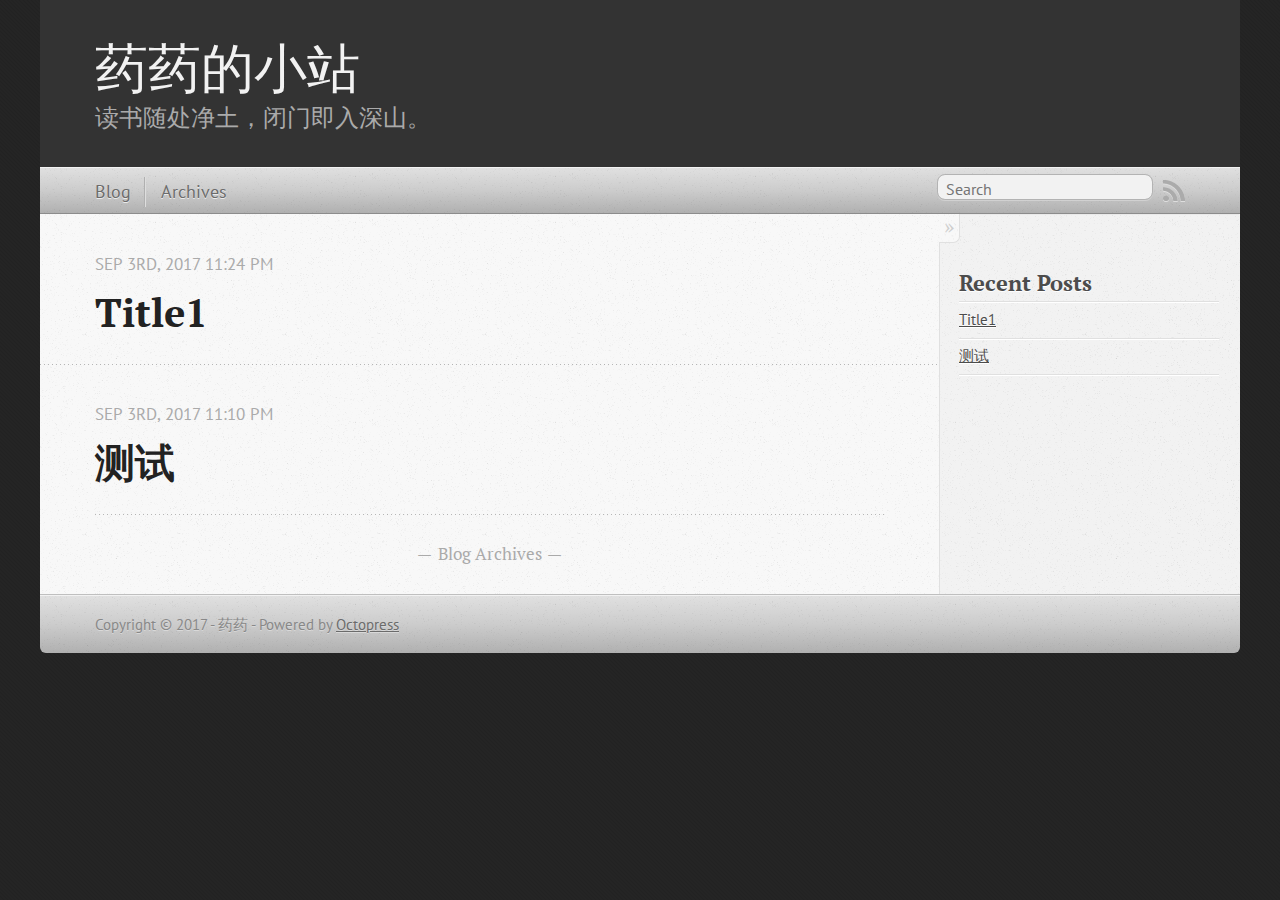
<file: index.html>
<!DOCTYPE html>
<!--[if IEMobile 7 ]><html class="no-js iem7"><![endif]-->
<!--[if lt IE 9]><html class="no-js lte-ie8"><![endif]-->
<!--[if (gt IE 8)|(gt IEMobile 7)|!(IEMobile)|!(IE)]><!--><html class="no-js" lang="en"><!--<![endif]-->
<head>
  <meta charset="utf-8">
  <title>药药的小站</title>
  <meta name="author" content="药药">

  
  <meta name="description" content="
">
  

  <!-- http://t.co/dKP3o1e -->
  <meta name="HandheldFriendly" content="True">
  <meta name="MobileOptimized" content="320">
  <meta name="viewport" content="width=device-width, initial-scale=1">

  
  <link rel="canonical" href="http://yaowenhui.github.io/">
  <link href="/favicon.png" rel="icon">
  <link href="/stylesheets/screen.css" media="screen, projection" rel="stylesheet" type="text/css">
  <link href="/atom.xml" rel="alternate" title="药药的小站" type="application/atom+xml">
  <script src="/javascripts/modernizr-2.0.js"></script>
  <script src="//ajax.googleapis.com/ajax/libs/jquery/1.9.1/jquery.min.js"></script>
  <script>!window.jQuery && document.write(unescape('%3Cscript src="/javascripts/libs/jquery.min.js"%3E%3C/script%3E'))</script>
  <script src="/javascripts/octopress.js" type="text/javascript"></script>
  <!--Fonts from Google"s Web font directory at http://google.com/webfonts -->
<link href="//fonts.googleapis.com/css?family=PT+Serif:regular,italic,bold,bolditalic" rel="stylesheet" type="text/css">
<link href="//fonts.googleapis.com/css?family=PT+Sans:regular,italic,bold,bolditalic" rel="stylesheet" type="text/css">

  

</head>

<body   >
  <header role="banner"><hgroup>
  <h1><a href="/">药药的小站</a></h1>
  
    <h2>读书随处净土，闭门即入深山。</h2>
  
</hgroup>

</header>
  <nav role="navigation"><ul class="subscription" data-subscription="rss">
  <li><a href="/atom.xml" rel="subscribe-rss" title="subscribe via RSS">RSS</a></li>
  
</ul>
  
<form action="https://www.google.com/search" method="get">
  <fieldset role="search">
    <input type="hidden" name="sitesearch" value="yaowenhui.github.io">
    <input class="search" type="text" name="q" results="0" placeholder="Search"/>
  </fieldset>
</form>
  
<ul class="main-navigation">
  <li><a href="/">Blog</a></li>
  <li><a href="/blog/archives">Archives</a></li>
</ul>

</nav>
  <div id="main">
    <div id="content">
      <div class="blog-index">
  
  
  
    <article>
      
  <header>
    
      <h1 class="entry-title"><a href="/blog/2017/09/03/title1/">Title1</a></h1>
    
    
      <p class="meta">
        




<time class='entry-date' datetime='2017-09-03T23:24:36+08:00'><span class='date'><span class='date-month'>Sep</span> <span class='date-day'>3</span><span class='date-suffix'>rd</span>, <span class='date-year'>2017</span></span> <span class='time'>11:24 pm</span></time>
        
      </p>
    
  </header>


  <div class="entry-content">
</div>
  
  


    </article>
  
  
    <article>
      
  <header>
    
      <h1 class="entry-title"><a href="/blog/2017/09/03/title/">测试</a></h1>
    
    
      <p class="meta">
        




<time class='entry-date' datetime='2017-09-03T23:10:18+08:00'><span class='date'><span class='date-month'>Sep</span> <span class='date-day'>3</span><span class='date-suffix'>rd</span>, <span class='date-year'>2017</span></span> <span class='time'>11:10 pm</span></time>
        
      </p>
    
  </header>


  <div class="entry-content">
</div>
  
  


    </article>
  
  <div class="pagination">
    
    <a href="/blog/archives">Blog Archives</a>
    
  </div>
</div>
<aside class="sidebar">
  
    <section>
  <h1>Recent Posts</h1>
  <ul id="recent_posts">
    
      <li class="post">
        <a href="/blog/2017/09/03/title1/">Title1</a>
      </li>
    
      <li class="post">
        <a href="/blog/2017/09/03/title/">测试</a>
      </li>
    
  </ul>
</section>





  
</aside>

    </div>
  </div>
  <footer role="contentinfo"><p>
  Copyright &copy; 2017 - 药药 -
  <span class="credit">Powered by <a href="http://octopress.org">Octopress</a></span>
</p>

</footer>
  







  <script type="text/javascript">
    (function(){
      var twitterWidgets = document.createElement('script');
      twitterWidgets.type = 'text/javascript';
      twitterWidgets.async = true;
      twitterWidgets.src = '//platform.twitter.com/widgets.js';
      document.getElementsByTagName('head')[0].appendChild(twitterWidgets);
    })();
  </script>





</body>
</html>
</file>
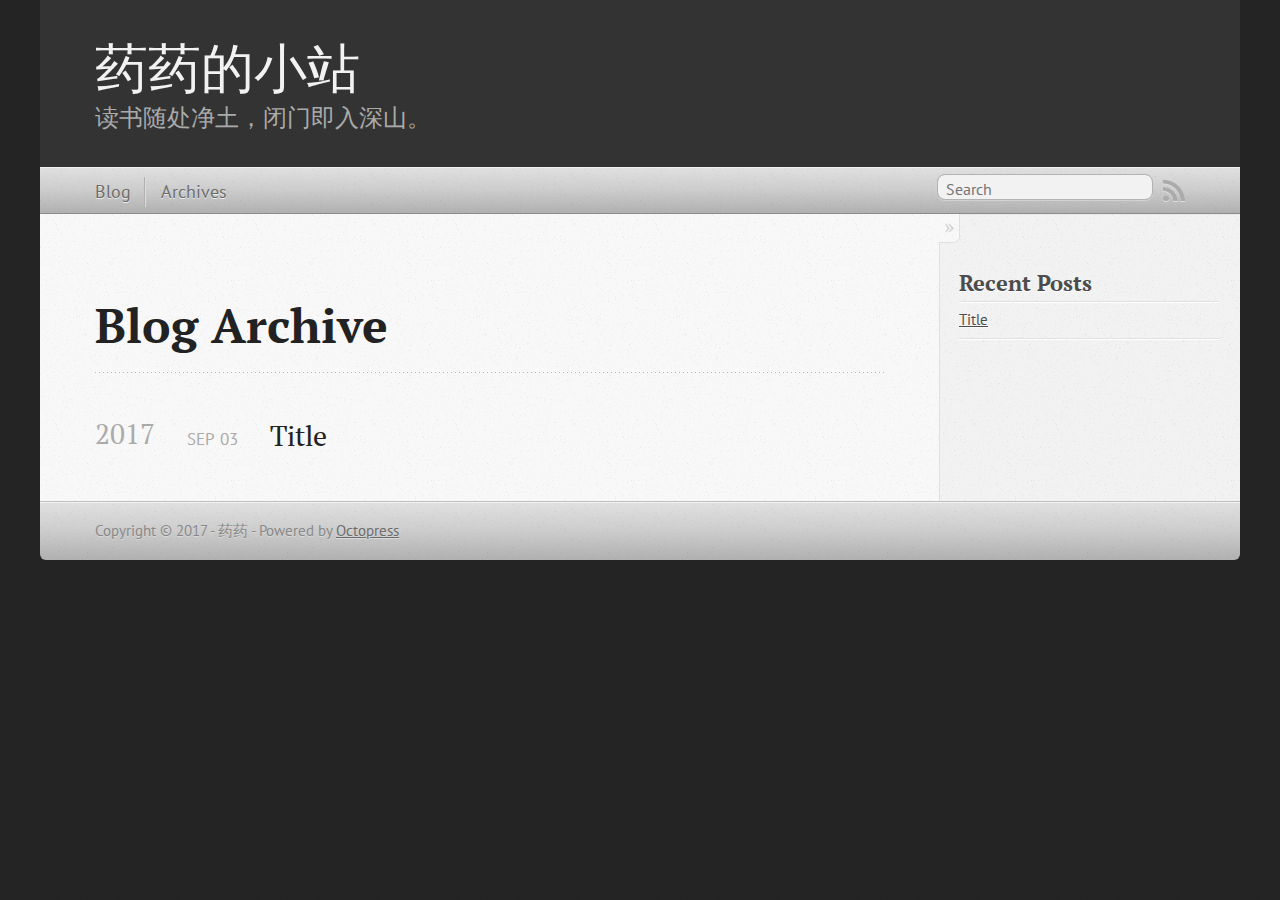
<file: blog/archives/index.html>
<!DOCTYPE html>
<!--[if IEMobile 7 ]><html class="no-js iem7"><![endif]-->
<!--[if lt IE 9]><html class="no-js lte-ie8"><![endif]-->
<!--[if (gt IE 8)|(gt IEMobile 7)|!(IEMobile)|!(IE)]><!--><html class="no-js" lang="en"><!--<![endif]-->
<head>
  <meta charset="utf-8">
  <title>Blog Archive - 药药的小站</title>
  <meta name="author" content="药药">

  
  <meta name="description" content=" Blog Archive 2017 Title
Sep 03 2017 Recent Posts Title ">
  

  <!-- http://t.co/dKP3o1e -->
  <meta name="HandheldFriendly" content="True">
  <meta name="MobileOptimized" content="320">
  <meta name="viewport" content="width=device-width, initial-scale=1">

  
  <link rel="canonical" href="http://yaowenhui.github.io/blog/archives/">
  <link href="/favicon.png" rel="icon">
  <link href="/stylesheets/screen.css" media="screen, projection" rel="stylesheet" type="text/css">
  <link href="/atom.xml" rel="alternate" title="药药的小站" type="application/atom+xml">
  <script src="/javascripts/modernizr-2.0.js"></script>
  <script src="//ajax.googleapis.com/ajax/libs/jquery/1.9.1/jquery.min.js"></script>
  <script>!window.jQuery && document.write(unescape('%3Cscript src="/javascripts/libs/jquery.min.js"%3E%3C/script%3E'))</script>
  <script src="/javascripts/octopress.js" type="text/javascript"></script>
  <!--Fonts from Google"s Web font directory at http://google.com/webfonts -->
<link href="//fonts.googleapis.com/css?family=PT+Serif:regular,italic,bold,bolditalic" rel="stylesheet" type="text/css">
<link href="//fonts.googleapis.com/css?family=PT+Sans:regular,italic,bold,bolditalic" rel="stylesheet" type="text/css">

  

</head>

<body   >
  <header role="banner"><hgroup>
  <h1><a href="/">药药的小站</a></h1>
  
    <h2>读书随处净土，闭门即入深山。</h2>
  
</hgroup>

</header>
  <nav role="navigation"><ul class="subscription" data-subscription="rss">
  <li><a href="/atom.xml" rel="subscribe-rss" title="subscribe via RSS">RSS</a></li>
  
</ul>
  
<form action="https://www.google.com/search" method="get">
  <fieldset role="search">
    <input type="hidden" name="sitesearch" value="yaowenhui.github.io">
    <input class="search" type="text" name="q" results="0" placeholder="Search"/>
  </fieldset>
</form>
  
<ul class="main-navigation">
  <li><a href="/">Blog</a></li>
  <li><a href="/blog/archives">Archives</a></li>
</ul>

</nav>
  <div id="main">
    <div id="content">
      <div>
<article role="article">
  
  <header>
    <h1 class="entry-title">Blog Archive</h1>
    
  </header>
  
  <div id="blog-archives">



  
  <h2>2017</h2>

<article>
  
<h1><a href="/blog/2017/09/03/title/">Title</a></h1>
<time datetime="2017-09-03T23:10:18+08:00" pubdate><span class='month'>Sep</span> <span class='day'>03</span> <span class='year'>2017</span></time>


</article>

</div>

  
</article>

</div>

<aside class="sidebar">
  
    <section>
  <h1>Recent Posts</h1>
  <ul id="recent_posts">
    
      <li class="post">
        <a href="/blog/2017/09/03/title/">Title</a>
      </li>
    
  </ul>
</section>





  
</aside>


    </div>
  </div>
  <footer role="contentinfo"><p>
  Copyright &copy; 2017 - 药药 -
  <span class="credit">Powered by <a href="http://octopress.org">Octopress</a></span>
</p>

</footer>
  







  <script type="text/javascript">
    (function(){
      var twitterWidgets = document.createElement('script');
      twitterWidgets.type = 'text/javascript';
      twitterWidgets.async = true;
      twitterWidgets.src = '//platform.twitter.com/widgets.js';
      document.getElementsByTagName('head')[0].appendChild(twitterWidgets);
    })();
  </script>





</body>
</html>
</file>
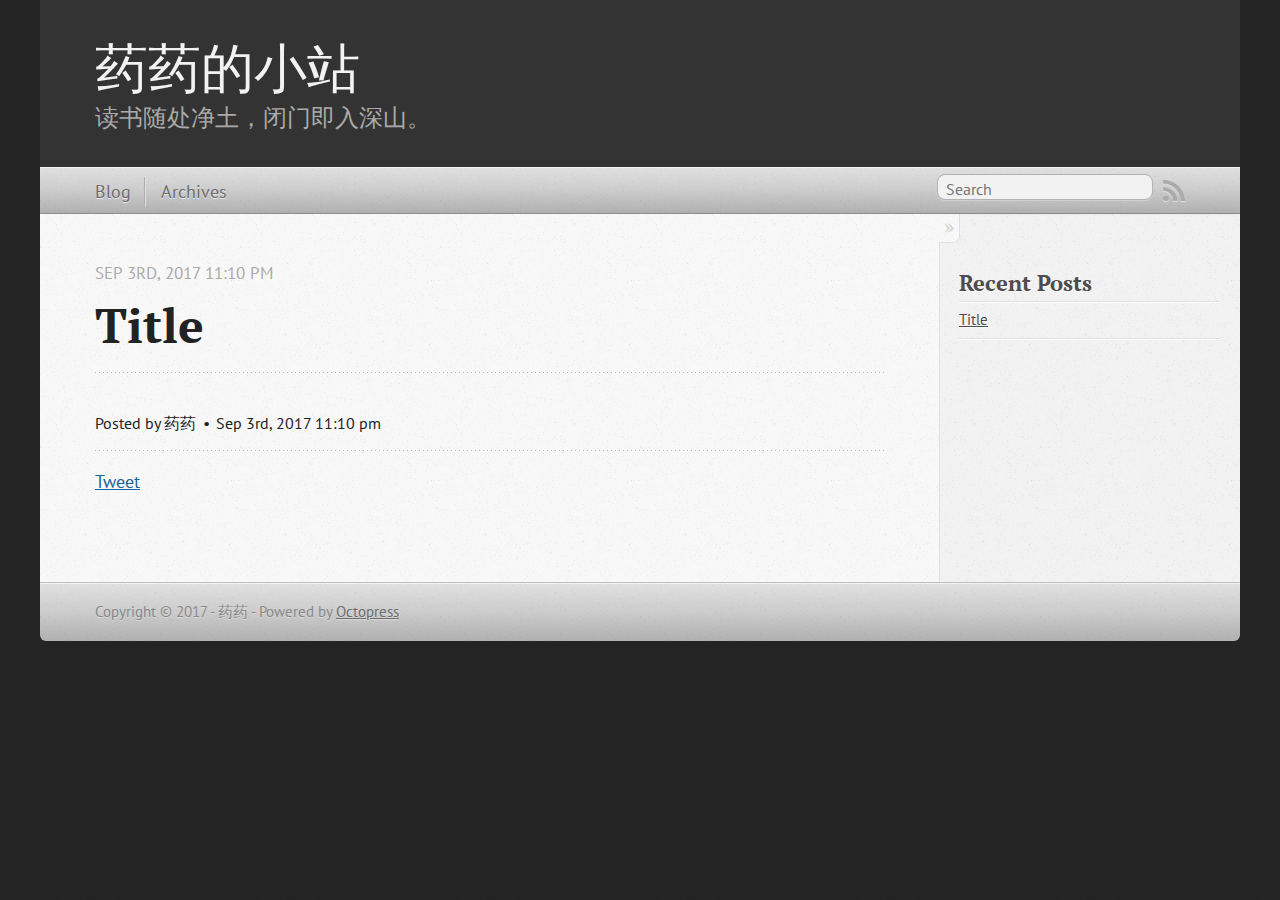
<file: blog/2017/09/03/title/index.html>
<!DOCTYPE html>
<!--[if IEMobile 7 ]><html class="no-js iem7"><![endif]-->
<!--[if lt IE 9]><html class="no-js lte-ie8"><![endif]-->
<!--[if (gt IE 8)|(gt IEMobile 7)|!(IEMobile)|!(IE)]><!--><html class="no-js" lang="en"><!--<![endif]-->
<head>
  <meta charset="utf-8">
  <title>Title - 药药的小站</title>
  <meta name="author" content="药药">

  
  <meta name="description" content="
">
  

  <!-- http://t.co/dKP3o1e -->
  <meta name="HandheldFriendly" content="True">
  <meta name="MobileOptimized" content="320">
  <meta name="viewport" content="width=device-width, initial-scale=1">

  
  <link rel="canonical" href="http://yaowenhui.github.io/blog/2017/09/03/title/">
  <link href="/favicon.png" rel="icon">
  <link href="/stylesheets/screen.css" media="screen, projection" rel="stylesheet" type="text/css">
  <link href="/atom.xml" rel="alternate" title="药药的小站" type="application/atom+xml">
  <script src="/javascripts/modernizr-2.0.js"></script>
  <script src="//ajax.googleapis.com/ajax/libs/jquery/1.9.1/jquery.min.js"></script>
  <script>!window.jQuery && document.write(unescape('%3Cscript src="/javascripts/libs/jquery.min.js"%3E%3C/script%3E'))</script>
  <script src="/javascripts/octopress.js" type="text/javascript"></script>
  <!--Fonts from Google"s Web font directory at http://google.com/webfonts -->
<link href="//fonts.googleapis.com/css?family=PT+Serif:regular,italic,bold,bolditalic" rel="stylesheet" type="text/css">
<link href="//fonts.googleapis.com/css?family=PT+Sans:regular,italic,bold,bolditalic" rel="stylesheet" type="text/css">

  

</head>

<body   >
  <header role="banner"><hgroup>
  <h1><a href="/">药药的小站</a></h1>
  
    <h2>读书随处净土，闭门即入深山。</h2>
  
</hgroup>

</header>
  <nav role="navigation"><ul class="subscription" data-subscription="rss">
  <li><a href="/atom.xml" rel="subscribe-rss" title="subscribe via RSS">RSS</a></li>
  
</ul>
  
<form action="https://www.google.com/search" method="get">
  <fieldset role="search">
    <input type="hidden" name="sitesearch" value="yaowenhui.github.io">
    <input class="search" type="text" name="q" results="0" placeholder="Search"/>
  </fieldset>
</form>
  
<ul class="main-navigation">
  <li><a href="/">Blog</a></li>
  <li><a href="/blog/archives">Archives</a></li>
</ul>

</nav>
  <div id="main">
    <div id="content">
      <div>
<article class="hentry" role="article">
  
  <header>
    
      <h1 class="entry-title">Title</h1>
    
    
      <p class="meta">
        




<time class='entry-date' datetime='2017-09-03T23:10:18+08:00'><span class='date'><span class='date-month'>Sep</span> <span class='date-day'>3</span><span class='date-suffix'>rd</span>, <span class='date-year'>2017</span></span> <span class='time'>11:10 pm</span></time>
        
      </p>
    
  </header>


<div class="entry-content">
</div>


  <footer>
    <p class="meta">
      
  

<span class="byline author vcard">Posted by <span class="fn">药药</span></span>

      




<time class='entry-date' datetime='2017-09-03T23:10:18+08:00'><span class='date'><span class='date-month'>Sep</span> <span class='date-day'>3</span><span class='date-suffix'>rd</span>, <span class='date-year'>2017</span></span> <span class='time'>11:10 pm</span></time>
      


    </p>
    
      <div class="sharing">
  
  <a href="//twitter.com/share" class="twitter-share-button" data-url="http://yaowenhui.github.io/blog/2017/09/03/title/" data-via="" data-counturl="http://yaowenhui.github.io/blog/2017/09/03/title/" >Tweet</a>
  
  
  
</div>

    
    <p class="meta">
      
      
    </p>
  </footer>
</article>

</div>

<aside class="sidebar">
  
    <section>
  <h1>Recent Posts</h1>
  <ul id="recent_posts">
    
      <li class="post">
        <a href="/blog/2017/09/03/title/">Title</a>
      </li>
    
  </ul>
</section>





  
</aside>


    </div>
  </div>
  <footer role="contentinfo"><p>
  Copyright &copy; 2017 - 药药 -
  <span class="credit">Powered by <a href="http://octopress.org">Octopress</a></span>
</p>

</footer>
  







  <script type="text/javascript">
    (function(){
      var twitterWidgets = document.createElement('script');
      twitterWidgets.type = 'text/javascript';
      twitterWidgets.async = true;
      twitterWidgets.src = '//platform.twitter.com/widgets.js';
      document.getElementsByTagName('head')[0].appendChild(twitterWidgets);
    })();
  </script>





</body>
</html>
</file>
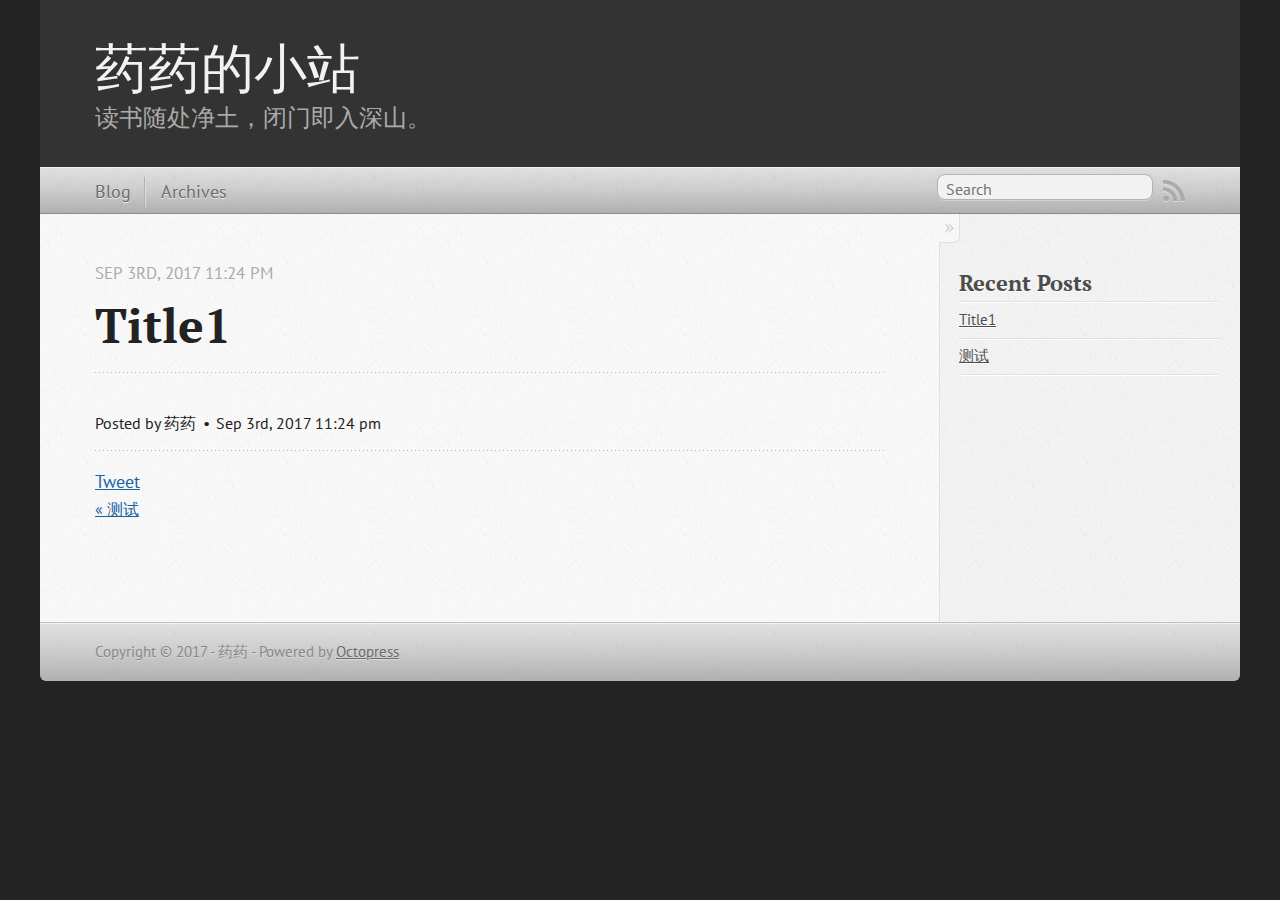
<file: blog/2017/09/03/title1/index.html>
<!DOCTYPE html>
<!--[if IEMobile 7 ]><html class="no-js iem7"><![endif]-->
<!--[if lt IE 9]><html class="no-js lte-ie8"><![endif]-->
<!--[if (gt IE 8)|(gt IEMobile 7)|!(IEMobile)|!(IE)]><!--><html class="no-js" lang="en"><!--<![endif]-->
<head>
  <meta charset="utf-8">
  <title>Title1 - 药药的小站</title>
  <meta name="author" content="药药">

  
  <meta name="description" content="
">
  

  <!-- http://t.co/dKP3o1e -->
  <meta name="HandheldFriendly" content="True">
  <meta name="MobileOptimized" content="320">
  <meta name="viewport" content="width=device-width, initial-scale=1">

  
  <link rel="canonical" href="http://yaowenhui.github.io/blog/2017/09/03/title1/">
  <link href="/favicon.png" rel="icon">
  <link href="/stylesheets/screen.css" media="screen, projection" rel="stylesheet" type="text/css">
  <link href="/atom.xml" rel="alternate" title="药药的小站" type="application/atom+xml">
  <script src="/javascripts/modernizr-2.0.js"></script>
  <script src="//ajax.googleapis.com/ajax/libs/jquery/1.9.1/jquery.min.js"></script>
  <script>!window.jQuery && document.write(unescape('%3Cscript src="/javascripts/libs/jquery.min.js"%3E%3C/script%3E'))</script>
  <script src="/javascripts/octopress.js" type="text/javascript"></script>
  <!--Fonts from Google"s Web font directory at http://google.com/webfonts -->
<link href="//fonts.googleapis.com/css?family=PT+Serif:regular,italic,bold,bolditalic" rel="stylesheet" type="text/css">
<link href="//fonts.googleapis.com/css?family=PT+Sans:regular,italic,bold,bolditalic" rel="stylesheet" type="text/css">

  

</head>

<body   >
  <header role="banner"><hgroup>
  <h1><a href="/">药药的小站</a></h1>
  
    <h2>读书随处净土，闭门即入深山。</h2>
  
</hgroup>

</header>
  <nav role="navigation"><ul class="subscription" data-subscription="rss">
  <li><a href="/atom.xml" rel="subscribe-rss" title="subscribe via RSS">RSS</a></li>
  
</ul>
  
<form action="https://www.google.com/search" method="get">
  <fieldset role="search">
    <input type="hidden" name="sitesearch" value="yaowenhui.github.io">
    <input class="search" type="text" name="q" results="0" placeholder="Search"/>
  </fieldset>
</form>
  
<ul class="main-navigation">
  <li><a href="/">Blog</a></li>
  <li><a href="/blog/archives">Archives</a></li>
</ul>

</nav>
  <div id="main">
    <div id="content">
      <div>
<article class="hentry" role="article">
  
  <header>
    
      <h1 class="entry-title">Title1</h1>
    
    
      <p class="meta">
        




<time class='entry-date' datetime='2017-09-03T23:24:36+08:00'><span class='date'><span class='date-month'>Sep</span> <span class='date-day'>3</span><span class='date-suffix'>rd</span>, <span class='date-year'>2017</span></span> <span class='time'>11:24 pm</span></time>
        
      </p>
    
  </header>


<div class="entry-content">
</div>


  <footer>
    <p class="meta">
      
  

<span class="byline author vcard">Posted by <span class="fn">药药</span></span>

      




<time class='entry-date' datetime='2017-09-03T23:24:36+08:00'><span class='date'><span class='date-month'>Sep</span> <span class='date-day'>3</span><span class='date-suffix'>rd</span>, <span class='date-year'>2017</span></span> <span class='time'>11:24 pm</span></time>
      


    </p>
    
      <div class="sharing">
  
  <a href="//twitter.com/share" class="twitter-share-button" data-url="http://yaowenhui.github.io/blog/2017/09/03/title1/" data-via="" data-counturl="http://yaowenhui.github.io/blog/2017/09/03/title1/" >Tweet</a>
  
  
  
</div>

    
    <p class="meta">
      
        <a class="basic-alignment left" href="/blog/2017/09/03/title/" title="Previous Post: 测试">&laquo; 测试</a>
      
      
    </p>
  </footer>
</article>

</div>

<aside class="sidebar">
  
    <section>
  <h1>Recent Posts</h1>
  <ul id="recent_posts">
    
      <li class="post">
        <a href="/blog/2017/09/03/title1/">Title1</a>
      </li>
    
      <li class="post">
        <a href="/blog/2017/09/03/title/">测试</a>
      </li>
    
  </ul>
</section>





  
</aside>


    </div>
  </div>
  <footer role="contentinfo"><p>
  Copyright &copy; 2017 - 药药 -
  <span class="credit">Powered by <a href="http://octopress.org">Octopress</a></span>
</p>

</footer>
  







  <script type="text/javascript">
    (function(){
      var twitterWidgets = document.createElement('script');
      twitterWidgets.type = 'text/javascript';
      twitterWidgets.async = true;
      twitterWidgets.src = '//platform.twitter.com/widgets.js';
      document.getElementsByTagName('head')[0].appendChild(twitterWidgets);
    })();
  </script>





</body>
</html>
</file>
<file: stylesheets/screen.css>
html,body,div,span,applet,object,iframe,h1,h2,h3,h4,h5,h6,p,blockquote,pre,a,abbr,acronym,address,big,cite,code,del,dfn,em,img,ins,kbd,q,s,samp,small,strike,strong,sub,sup,tt,var,b,u,i,center,dl,dt,dd,ol,ul,li,fieldset,form,label,legend,table,caption,tbody,tfoot,thead,tr,th,td,article,aside,canvas,details,embed,figure,figcaption,footer,header,hgroup,menu,nav,output,ruby,section,summary,time,mark,audio,video{margin:0;padding:0;border:0;font:inherit;font-size:100%;vertical-align:baseline}html{line-height:1}ol,ul{list-style:none}table{border-collapse:collapse;border-spacing:0}caption,th,td{text-align:left;font-weight:normal;vertical-align:middle}q,blockquote{quotes:none}q:before,q:after,blockquote:before,blockquote:after{content:"";content:none}a img{border:none}article,aside,details,figcaption,figure,footer,header,hgroup,main,menu,nav,section,summary{display:block}a{color:#1863a1}a:visited{color:#751590}a:focus{color:#0181eb}a:hover{color:#0181eb}a:active{color:#01579f}aside.sidebar a{color:#222}aside.sidebar a:focus{color:#0181eb}aside.sidebar a:hover{color:#0181eb}aside.sidebar a:active{color:#01579f}a{-moz-transition:color .3s;-o-transition:color .3s;-webkit-transition:color .3s;transition:color .3s}html{background:#252525 url('/images/line-tile.png?1504451162') top left}body>div{background:#f2f2f2 url('/images/noise.png?1504451162') top left;border-bottom:1px solid #bfbfbf}body>div>div{background:#f8f8f8 url('/images/noise.png?1504451162') top left;border-right:1px solid #e0e0e0}.heading,body>header h1,h1,h2,h3,h4,h5,h6{font-family:"PT Serif","Georgia","Helvetica Neue",Arial,sans-serif}.sans,body>header h2,article header p.meta,article>footer,#content .blog-index footer,html .gist .gist-file .gist-meta,#blog-archives a.category,#blog-archives time,aside.sidebar section,body>footer{font-family:"PT Sans","Helvetica Neue",Arial,sans-serif}.serif,body,#content .blog-index a[rel=full-article]{font-family:"PT Serif",Georgia,Times,"Times New Roman",serif}.mono,pre,code,tt,p code,li code{font-family:Menlo,Monaco,"Andale Mono","lucida console","Courier New",monospace}body>header h1{font-size:2.2em;font-family:"PT Serif","Georgia","Helvetica Neue",Arial,sans-serif;font-weight:normal;line-height:1.2em;margin-bottom:0.6667em}body>header h2{font-family:"PT Serif","Georgia","Helvetica Neue",Arial,sans-serif}body{line-height:1.5em;color:#222}h1{font-size:2.2em;line-height:1.2em}@media only screen and (min-width: 992px){body{font-size:1.15em}h1{font-size:2.6em;line-height:1.2em}}h1,h2,h3,h4,h5,h6{text-rendering:optimizelegibility;margin-bottom:1em;font-weight:bold}h2,section h1{font-size:1.5em}h3,section h2,section section h1{font-size:1.3em}h4,section h3,section section h2,section section section h1{font-size:1em}h5,section h4,section section h3{font-size:.9em}h6,section h5,section section h4,section section section h3{font-size:.8em}p,article blockquote,ul,ol{margin-bottom:1.5em}ul{list-style-type:disc}ul ul{list-style-type:circle;margin-bottom:0px}ul ul ul{list-style-type:square;margin-bottom:0px}ol{list-style-type:decimal}ol ol{list-style-type:lower-alpha;margin-bottom:0px}ol ol ol{list-style-type:lower-roman;margin-bottom:0px}ul,ul ul,ul ol,ol,ol ul,ol ol{margin-left:1.3em}ul ul,ul ol,ol ul,ol ol{margin-bottom:0em}strong{font-weight:bold}em{font-style:italic}sup,sub{font-size:0.75em;position:relative;display:inline-block;padding:0 .2em;line-height:.8em}sup{top:-.5em}sub{bottom:-.5em}a[rev='footnote']{font-size:.75em;padding:0 .3em;line-height:1}q{font-style:italic}q:before{content:"\201C"}q:after{content:"\201D"}em,dfn{font-style:italic}strong,dfn{font-weight:bold}del,s{text-decoration:line-through}abbr,acronym{border-bottom:1px dotted;cursor:help}hr{margin-bottom:0.2em}small{font-size:.8em}big{font-size:1.2em}article blockquote{font-style:italic;position:relative;font-size:1.2em;line-height:1.5em;padding-left:1em;border-left:4px solid rgba(170,170,170,0.5)}article blockquote cite{font-style:italic}article blockquote cite a{color:#aaa !important;word-wrap:break-word}article blockquote cite:before{content:'\2014';padding-right:.3em;padding-left:.3em;color:#aaa}@media only screen and (min-width: 992px){article blockquote{padding-left:1.5em;border-left-width:4px}}.pullquote-right:before,.pullquote-left:before{padding:0;border:none;content:attr(data-pullquote);float:right;width:45%;margin:.5em 0 1em 1.5em;position:relative;top:7px;font-size:1.4em;line-height:1.45em}.pullquote-left:before{float:left;margin:.5em 1.5em 1em 0}.force-wrap,article a,aside.sidebar a{white-space:-moz-pre-wrap;white-space:-pre-wrap;white-space:-o-pre-wrap;white-space:pre-wrap;word-wrap:break-word}.group,body>header,body>nav,body>footer,body #content>article,body #content>div>article,body #content>div>section,body div.pagination,aside.sidebar,#main,#content,.sidebar{*zoom:1}.group:after,body>header:after,body>nav:after,body>footer:after,body #content>article:after,body #content>div>article:after,body #content>div>section:after,body div.pagination:after,#main:after,#content:after,.sidebar:after{content:"";display:table;clear:both}body{-webkit-text-size-adjust:none;max-width:1200px;position:relative;margin:0 auto}body>header,body>nav,body>footer,body #content>article,body #content>div>article,body #content>div>section{padding-left:18px;padding-right:18px}@media only screen and (min-width: 480px){body>header,body>nav,body>footer,body #content>article,body #content>div>article,body #content>div>section{padding-left:25px;padding-right:25px}}@media only screen and (min-width: 768px){body>header,body>nav,body>footer,body #content>article,body #content>div>article,body #content>div>section{padding-left:35px;padding-right:35px}}@media only screen and (min-width: 992px){body>header,body>nav,body>footer,body #content>article,body #content>div>article,body #content>div>section{padding-left:55px;padding-right:55px}}body div.pagination{margin-left:18px;margin-right:18px}@media only screen and (min-width: 480px){body div.pagination{margin-left:25px;margin-right:25px}}@media only screen and (min-width: 768px){body div.pagination{margin-left:35px;margin-right:35px}}@media only screen and (min-width: 992px){body div.pagination{margin-left:55px;margin-right:55px}}body>header{font-size:1em;padding-top:1.5em;padding-bottom:1.5em}#content{overflow:hidden}#content>div,#content>article{width:100%}aside.sidebar{float:none;padding:0 18px 1px;background-color:#f7f7f7;border-top:1px solid #e0e0e0}.flex-content,article img,article video,article .flash-video,aside.sidebar img{max-width:100%;height:auto}.basic-alignment.left,article img.left,article video.left,article .left.flash-video,aside.sidebar img.left{float:left;margin-right:1.5em}.basic-alignment.right,article img.right,article video.right,article .right.flash-video,aside.sidebar img.right{float:right;margin-left:1.5em}.basic-alignment.center,article img.center,article video.center,article .center.flash-video,aside.sidebar img.center{display:block;margin:0 auto 1.5em}.basic-alignment.left,article img.left,article video.left,article .left.flash-video,aside.sidebar img.left,.basic-alignment.right,article img.right,article video.right,article .right.flash-video,aside.sidebar img.right{margin-bottom:.8em}.toggle-sidebar,.no-sidebar .toggle-sidebar{display:none}@media only screen and (min-width: 750px){body.sidebar-footer aside.sidebar{float:none;width:auto;clear:left;margin:0;padding:0 35px 1px;background-color:#f7f7f7;border-top:1px solid #eaeaea}body.sidebar-footer aside.sidebar section.odd,body.sidebar-footer aside.sidebar section.even{float:left;width:48%}body.sidebar-footer aside.sidebar section.odd{margin-left:0}body.sidebar-footer aside.sidebar section.even{margin-left:4%}body.sidebar-footer aside.sidebar.thirds section{width:30%;margin-left:5%}body.sidebar-footer aside.sidebar.thirds section.first{margin-left:0;clear:both}}body.sidebar-footer #content{margin-right:0px}body.sidebar-footer .toggle-sidebar{display:none}@media only screen and (min-width: 550px){body>header{font-size:1em}}@media only screen and (min-width: 750px){aside.sidebar{float:none;width:auto;clear:left;margin:0;padding:0 35px 1px;background-color:#f7f7f7;border-top:1px solid #eaeaea}aside.sidebar section.odd,aside.sidebar section.even{float:left;width:48%}aside.sidebar section.odd{margin-left:0}aside.sidebar section.even{margin-left:4%}aside.sidebar.thirds section{width:30%;margin-left:5%}aside.sidebar.thirds section.first{margin-left:0;clear:both}}@media only screen and (min-width: 768px){body{-webkit-text-size-adjust:auto}body>header{font-size:1.2em}#main{padding:0;margin:0 auto}#content{overflow:visible;margin-right:240px;position:relative}.no-sidebar #content{margin-right:0;border-right:0}.collapse-sidebar #content{margin-right:20px}#content>div,#content>article{padding-top:17.5px;padding-bottom:17.5px;float:left}aside.sidebar{width:210px;padding:0 15px 15px;background:none;clear:none;float:left;margin:0 -100% 0 0}aside.sidebar section{width:auto;margin-left:0}aside.sidebar section.odd,aside.sidebar section.even{float:none;width:auto;margin-left:0}.collapse-sidebar aside.sidebar{float:none;width:auto;clear:left;margin:0;padding:0 35px 1px;background-color:#f7f7f7;border-top:1px solid #eaeaea}.collapse-sidebar aside.sidebar section.odd,.collapse-sidebar aside.sidebar section.even{float:left;width:48%}.collapse-sidebar aside.sidebar section.odd{margin-left:0}.collapse-sidebar aside.sidebar section.even{margin-left:4%}.collapse-sidebar aside.sidebar.thirds section{width:30%;margin-left:5%}.collapse-sidebar aside.sidebar.thirds section.first{margin-left:0;clear:both}}@media only screen and (min-width: 992px){body>header{font-size:1.3em}#content{margin-right:300px}#content>div,#content>article{padding-top:27.5px;padding-bottom:27.5px}aside.sidebar{width:260px;padding:1.2em 20px 20px}.collapse-sidebar aside.sidebar{padding-left:55px;padding-right:55px}}@media only screen and (min-width: 768px){ul,ol{margin-left:0}}body>header{background:#333}body>header h1{display:inline-block;margin:0}body>header h1 a,body>header h1 a:visited,body>header h1 a:hover{color:#f2f2f2;text-decoration:none}body>header h2{margin:.2em 0 0;font-size:1em;color:#aaa;font-weight:normal}body>nav{position:relative;background-color:#ccc;background:url('/images/noise.png?1504451162'),url('[data-uri]');background:url('/images/noise.png?1504451162'),-webkit-gradient(linear, 50% 0%, 50% 100%, color-stop(0%, #e0e0e0),color-stop(50%, #cccccc),color-stop(100%, #b0b0b0));background:url('/images/noise.png?1504451162'),-moz-linear-gradient(#e0e0e0,#cccccc,#b0b0b0);background:url('/images/noise.png?1504451162'),-webkit-linear-gradient(#e0e0e0,#cccccc,#b0b0b0);background:url('/images/noise.png?1504451162'),linear-gradient(#e0e0e0,#cccccc,#b0b0b0);border-top:1px solid #f2f2f2;border-bottom:1px solid #8c8c8c;padding-top:.35em;padding-bottom:.35em}body>nav form{-moz-background-clip:padding;-o-background-clip:padding-box;-webkit-background-clip:padding;background-clip:padding-box;margin:0;padding:0}body>nav form .search{padding:.3em .5em 0;font-size:.85em;font-family:"PT Sans","Helvetica Neue",Arial,sans-serif;line-height:1.1em;width:95%;-moz-border-radius:.5em;-webkit-border-radius:.5em;border-radius:.5em;-moz-background-clip:padding;-o-background-clip:padding-box;-webkit-background-clip:padding;background-clip:padding-box;-moz-box-shadow:#d1d1d1 0 1px;-webkit-box-shadow:#d1d1d1 0 1px;box-shadow:#d1d1d1 0 1px;background-color:#f2f2f2;border:1px solid #b3b3b3;color:#888}body>nav form .search:focus{color:#444;border-color:#80b1df;-moz-box-shadow:#80b1df 0 0 4px,#80b1df 0 0 3px inset;-webkit-box-shadow:#80b1df 0 0 4px,#80b1df 0 0 3px inset;box-shadow:#80b1df 0 0 4px,#80b1df 0 0 3px inset;background-color:#fff;outline:none}body>nav fieldset[role=search]{float:right;width:48%}body>nav fieldset.mobile-nav{float:left;width:48%}body>nav fieldset.mobile-nav select{width:100%;font-size:.8em;border:1px solid #888}body>nav ul{display:none}@media only screen and (min-width: 550px){body>nav{font-size:.9em}body>nav ul{margin:0;padding:0;border:0;overflow:hidden;*zoom:1;float:left;display:block;padding-top:.15em}body>nav ul li{list-style-image:none;list-style-type:none;margin-left:0;white-space:nowrap;float:left;padding-left:0;padding-right:0}body>nav ul li:first-child{padding-left:0}body>nav ul li:last-child{padding-right:0}body>nav ul li.last{padding-right:0}body>nav ul.subscription{margin-left:.8em;float:right}body>nav ul.subscription li:last-child a{padding-right:0}body>nav ul li{margin:0}body>nav a{color:#6b6b6b;font-family:"PT Sans","Helvetica Neue",Arial,sans-serif;text-shadow:#ebebeb 0 1px;float:left;text-decoration:none;font-size:1.1em;padding:.1em 0;line-height:1.5em}body>nav a:visited{color:#6b6b6b}body>nav a:hover{color:#2b2b2b}body>nav li+li{border-left:1px solid #b0b0b0;margin-left:.8em}body>nav li+li a{padding-left:.8em;border-left:1px solid #dedede}body>nav form{float:right;text-align:left;padding-left:.8em;width:175px}body>nav form .search{width:93%;font-size:.95em;line-height:1.2em}body>nav ul[data-subscription$=email]+form{width:97px}body>nav ul[data-subscription$=email]+form .search{width:91%}body>nav fieldset.mobile-nav{display:none}body>nav fieldset[role=search]{width:99%}}@media only screen and (min-width: 992px){body>nav form{width:215px}body>nav ul[data-subscription$=email]+form{width:147px}}.no-placeholder body>nav .search{background:#f2f2f2 url('/images/search.png?1504451162') 0.3em 0.25em no-repeat;text-indent:1.3em}@media only screen and (min-width: 550px){.maskImage body>nav ul[data-subscription$=email]+form{width:123px}}@media only screen and (min-width: 992px){.maskImage body>nav ul[data-subscription$=email]+form{width:173px}}.maskImage ul.subscription{position:relative;top:.2em}.maskImage ul.subscription li,.maskImage ul.subscription a{border:0;padding:0}.maskImage a[rel=subscribe-rss]{position:relative;top:0px;text-indent:-999999em;background-color:#dedede;border:0;padding:0}.maskImage a[rel=subscribe-rss],.maskImage a[rel=subscribe-rss]:after{-webkit-mask-image:url('/images/rss.png?1504451162');-moz-mask-image:url('/images/rss.png?1504451162');-ms-mask-image:url('/images/rss.png?1504451162');-o-mask-image:url('/images/rss.png?1504451162');mask-image:url('/images/rss.png?1504451162');-webkit-mask-repeat:no-repeat;-moz-mask-repeat:no-repeat;-ms-mask-repeat:no-repeat;-o-mask-repeat:no-repeat;mask-repeat:no-repeat;width:22px;height:22px}.maskImage a[rel=subscribe-rss]:after{content:"";position:absolute;top:-1px;left:0;background-color:#ababab}.maskImage a[rel=subscribe-rss]:hover:after{background-color:#9e9e9e}.maskImage a[rel=subscribe-email]{position:relative;top:0px;text-indent:-999999em;background-color:#dedede;border:0;padding:0}.maskImage a[rel=subscribe-email],.maskImage a[rel=subscribe-email]:after{-webkit-mask-image:url('/images/email.png?1504451162');-moz-mask-image:url('/images/email.png?1504451162');-ms-mask-image:url('/images/email.png?1504451162');-o-mask-image:url('/images/email.png?1504451162');mask-image:url('/images/email.png?1504451162');-webkit-mask-repeat:no-repeat;-moz-mask-repeat:no-repeat;-ms-mask-repeat:no-repeat;-o-mask-repeat:no-repeat;mask-repeat:no-repeat;width:28px;height:22px}.maskImage a[rel=subscribe-email]:after{content:"";position:absolute;top:-1px;left:0;background-color:#ababab}.maskImage a[rel=subscribe-email]:hover:after{background-color:#9e9e9e}article{padding-top:1em}article header{position:relative;padding-top:2em;padding-bottom:1em;margin-bottom:1em;background:url('[data-uri]') bottom left repeat-x}article header h1{margin:0}article header h1 a{text-decoration:none}article header h1 a:hover{text-decoration:underline}article header p{font-size:.9em;color:#aaa;margin:0}article header p.meta{text-transform:uppercase;position:absolute;top:0}@media only screen and (min-width: 768px){article header{margin-bottom:1.5em;padding-bottom:1em;background:url('[data-uri]') bottom left repeat-x}}article h2{padding-top:0.8em;background:url('[data-uri]') top left repeat-x}.entry-content article h2:first-child,article header+h2{padding-top:0}article h2:first-child,article header+h2{background:none}article .feature{padding-top:.5em;margin-bottom:1em;padding-bottom:1em;background:url('[data-uri]') bottom left repeat-x;font-size:2.0em;font-style:italic;line-height:1.3em}article img,article video,article .flash-video{-moz-border-radius:.3em;-webkit-border-radius:.3em;border-radius:.3em;-moz-box-shadow:rgba(0,0,0,0.15) 0 1px 4px;-webkit-box-shadow:rgba(0,0,0,0.15) 0 1px 4px;box-shadow:rgba(0,0,0,0.15) 0 1px 4px;-moz-box-sizing:border-box;-webkit-box-sizing:border-box;box-sizing:border-box;border:#fff 0.5em solid}article video,article .flash-video{margin:0 auto 1.5em}article video{display:block;width:100%}article .flash-video>div{position:relative;display:block;padding-bottom:56.25%;padding-top:1px;height:0;overflow:hidden}article .flash-video>div iframe,article .flash-video>div object,article .flash-video>div embed{position:absolute;top:0;left:0;width:100%;height:100%}article>footer{padding-bottom:2.5em;margin-top:2em}article>footer p.meta{margin-bottom:.8em;font-size:.85em;clear:both;overflow:hidden}.blog-index article+article{background:url('[data-uri]') top left repeat-x}#content .blog-index{padding-top:0;padding-bottom:0}#content .blog-index article{padding-top:2em}#content .blog-index article header{background:none;padding-bottom:0}#content .blog-index article h1{font-size:2.2em}#content .blog-index article h1 a{color:inherit}#content .blog-index article h1 a:hover{color:#0181eb}#content .blog-index a[rel=full-article]{background:#ebebeb;display:inline-block;padding:.4em .8em;margin-right:.5em;text-decoration:none;color:#666;-moz-transition:background-color .5s;-o-transition:background-color .5s;-webkit-transition:background-color .5s;transition:background-color .5s}#content .blog-index a[rel=full-article]:hover{background:#0181eb;text-shadow:none;color:#f8f8f8}#content .blog-index footer{margin-top:1em}.separator,article>footer .byline+time:before,article>footer time+time:before,article>footer .comments:before,article>footer .byline ~ .categories:before{content:"\2022 ";padding:0 .4em 0 .2em;display:inline-block}#content div.pagination{text-align:center;font-size:.95em;position:relative;background:url('[data-uri]') top left repeat-x;padding-top:1.5em;padding-bottom:1.5em}#content div.pagination a{text-decoration:none;color:#aaa}#content div.pagination a.prev{position:absolute;left:0}#content div.pagination a.next{position:absolute;right:0}#content div.pagination a:hover{color:#0181eb}#content div.pagination a[href*=archive]:before,#content div.pagination a[href*=archive]:after{content:'\2014';padding:0 .3em}p.meta+.sharing{padding-top:1em;padding-left:0;background:url('[data-uri]') top left repeat-x}#fb-root{display:none}.highlight,html .gist .gist-file .gist-syntax .gist-highlight{border:1px solid #05232b !important}.highlight table td.code,html .gist .gist-file .gist-syntax .gist-highlight table td.code{width:100%}.highlight .line-numbers,html .gist .gist-file .gist-syntax .highlight .line_numbers{text-align:right;font-size:13px;line-height:1.45em;background:#073642 url('/images/noise.png?1504451162') top left !important;border-right:1px solid #00232c !important;-moz-box-shadow:#083e4b -1px 0 inset;-webkit-box-shadow:#083e4b -1px 0 inset;box-shadow:#083e4b -1px 0 inset;text-shadow:#021014 0 -1px;padding:.8em !important;-moz-border-radius:0;-webkit-border-radius:0;border-radius:0}.highlight .line-numbers span,html .gist .gist-file .gist-syntax .highlight .line_numbers span{color:#586e75 !important}figure.code,.gist-file,pre{-moz-box-shadow:rgba(0,0,0,0.06) 0 0 10px;-webkit-box-shadow:rgba(0,0,0,0.06) 0 0 10px;box-shadow:rgba(0,0,0,0.06) 0 0 10px}figure.code .highlight pre,.gist-file .highlight pre,pre .highlight pre{-moz-box-shadow:none;-webkit-box-shadow:none;box-shadow:none}.gist .highlight *::-moz-selection,figure.code .highlight *::-moz-selection{background:#386774;color:inherit;text-shadow:#002b36 0 1px}.gist .highlight *::-webkit-selection,figure.code .highlight *::-webkit-selection{background:#386774;color:inherit;text-shadow:#002b36 0 1px}.gist .highlight *::selection,figure.code .highlight *::selection{background:#386774;color:inherit;text-shadow:#002b36 0 1px}html .gist .gist-file{margin-bottom:1.8em;position:relative;border:none;padding-top:26px !important}html .gist .gist-file .highlight{margin-bottom:0}html .gist .gist-file .gist-syntax{border-bottom:0 !important;background:none !important}html .gist .gist-file .gist-syntax .gist-highlight{background:#002b36 !important}html .gist .gist-file .gist-syntax .highlight pre{padding:0}html .gist .gist-file .gist-meta{padding:.6em 0.8em;border:1px solid #083e4b !important;color:#586e75;font-size:.7em !important;background:#073642 url('/images/noise.png?1504451162') top left;line-height:1.5em}html .gist .gist-file .gist-meta a{color:#76888b !important;text-decoration:none}html .gist .gist-file .gist-meta a:hover,html .gist .gist-file .gist-meta a:focus{text-decoration:underline}html .gist .gist-file .gist-meta a:hover{color:#93a1a1 !important}html .gist .gist-file .gist-meta a[href*='#file']{position:absolute;top:0;left:0;right:-10px;color:#474747 !important}html .gist .gist-file .gist-meta a[href*='#file']:hover{color:#1863a1 !important}html .gist .gist-file .gist-meta a[href*=raw]{top:.4em}pre{background:#002b36 url('/images/noise.png?1504451162') top left;-moz-border-radius:.4em;-webkit-border-radius:.4em;border-radius:.4em;border:1px solid #05232b;line-height:1.45em;font-size:13px;margin-bottom:2.1em;padding:.8em 1em;color:#93a1a1;overflow:auto}h3.filename+pre{-moz-border-radius-topleft:0px;-webkit-border-top-left-radius:0px;border-top-left-radius:0px;-moz-border-radius-topright:0px;-webkit-border-top-right-radius:0px;border-top-right-radius:0px}p code,li code{display:inline-block;white-space:no-wrap;background:#fff;font-size:.8em;line-height:1.5em;color:#555;border:1px solid #ddd;-moz-border-radius:.4em;-webkit-border-radius:.4em;border-radius:.4em;padding:0 .3em;margin:-1px 0}p pre code,li pre code{font-size:1em !important;background:none;border:none}.pre-code,html .gist .gist-file .gist-syntax .highlight pre,.highlight code{font-family:Menlo,Monaco,"Andale Mono","lucida console","Courier New",monospace !important;overflow:scroll;overflow-y:hidden;display:block;padding:.8em;overflow-x:auto;line-height:1.45em;background:#002b36 url('/images/noise.png?1504451162') top left !important;color:#93a1a1 !important}.pre-code span,html .gist .gist-file .gist-syntax .highlight pre span,.highlight code span{color:#93a1a1 !important}.pre-code span,html .gist .gist-file .gist-syntax .highlight pre span,.highlight code span{font-style:normal !important;font-weight:normal !important}.pre-code .c,html .gist .gist-file .gist-syntax .highlight pre .c,.highlight code .c{color:#586e75 !important;font-style:italic !important}.pre-code .cm,html .gist .gist-file .gist-syntax .highlight pre .cm,.highlight code .cm{color:#586e75 !important;font-style:italic !important}.pre-code .cp,html .gist .gist-file .gist-syntax .highlight pre .cp,.highlight code .cp{color:#586e75 !important;font-style:italic !important}.pre-code .c1,html .gist .gist-file .gist-syntax .highlight pre .c1,.highlight code .c1{color:#586e75 !important;font-style:italic !important}.pre-code .cs,html .gist .gist-file .gist-syntax .highlight pre .cs,.highlight code .cs{color:#586e75 !important;font-weight:bold !important;font-style:italic !important}.pre-code .err,html .gist .gist-file .gist-syntax .highlight pre .err,.highlight code .err{color:#dc322f !important;background:none !important}.pre-code .k,html .gist .gist-file .gist-syntax .highlight pre .k,.highlight code .k{color:#cb4b16 !important}.pre-code .o,html .gist .gist-file .gist-syntax .highlight pre .o,.highlight code .o{color:#93a1a1 !important;font-weight:bold !important}.pre-code .p,html .gist .gist-file .gist-syntax .highlight pre .p,.highlight code .p{color:#93a1a1 !important}.pre-code .ow,html .gist .gist-file .gist-syntax .highlight pre .ow,.highlight code .ow{color:#2aa198 !important;font-weight:bold !important}.pre-code .gd,html .gist .gist-file .gist-syntax .highlight pre .gd,.highlight code .gd{color:#93a1a1 !important;background-color:#372d34 !important;display:inline-block}.pre-code .gd .x,html .gist .gist-file .gist-syntax .highlight pre .gd .x,.highlight code .gd .x{color:#93a1a1 !important;background-color:#4d2d34 !important;display:inline-block}.pre-code .ge,html .gist .gist-file .gist-syntax .highlight pre .ge,.highlight code .ge{color:#93a1a1 !important;font-style:italic !important}.pre-code .gh,html .gist .gist-file .gist-syntax .highlight pre .gh,.highlight code .gh{color:#586e75 !important}.pre-code .gi,html .gist .gist-file .gist-syntax .highlight pre .gi,.highlight code .gi{color:#93a1a1 !important;background-color:#1b412b !important;display:inline-block}.pre-code .gi .x,html .gist .gist-file .gist-syntax .highlight pre .gi .x,.highlight code .gi .x{color:#93a1a1 !important;background-color:#355720 !important;display:inline-block}.pre-code .gs,html .gist .gist-file .gist-syntax .highlight pre .gs,.highlight code .gs{color:#93a1a1 !important;font-weight:bold !important}.pre-code .gu,html .gist .gist-file .gist-syntax .highlight pre .gu,.highlight code .gu{color:#6c71c4 !important}.pre-code .kc,html .gist .gist-file .gist-syntax .highlight pre .kc,.highlight code .kc{color:#859900 !important;font-weight:bold !important}.pre-code .kd,html .gist .gist-file .gist-syntax .highlight pre .kd,.highlight code .kd{color:#268bd2 !important}.pre-code .kp,html .gist .gist-file .gist-syntax .highlight pre .kp,.highlight code .kp{color:#cb4b16 !important;font-weight:bold !important}.pre-code .kr,html .gist .gist-file .gist-syntax .highlight pre .kr,.highlight code .kr{color:#d33682 !important;font-weight:bold !important}.pre-code .kt,html .gist .gist-file .gist-syntax .highlight pre .kt,.highlight code .kt{color:#2aa198 !important}.pre-code .n,html .gist .gist-file .gist-syntax .highlight pre .n,.highlight code .n{color:#268bd2 !important}.pre-code .na,html .gist .gist-file .gist-syntax .highlight pre .na,.highlight code .na{color:#268bd2 !important}.pre-code .nb,html .gist .gist-file .gist-syntax .highlight pre .nb,.highlight code .nb{color:#859900 !important}.pre-code .nc,html .gist .gist-file .gist-syntax .highlight pre .nc,.highlight code .nc{color:#d33682 !important}.pre-code .no,html .gist .gist-file .gist-syntax .highlight pre .no,.highlight code .no{color:#b58900 !important}.pre-code .nl,html .gist .gist-file .gist-syntax .highlight pre .nl,.highlight code .nl{color:#859900 !important}.pre-code .ne,html .gist .gist-file .gist-syntax .highlight pre .ne,.highlight code .ne{color:#268bd2 !important;font-weight:bold !important}.pre-code .nf,html .gist .gist-file .gist-syntax .highlight pre .nf,.highlight code .nf{color:#268bd2 !important;font-weight:bold !important}.pre-code .nn,html .gist .gist-file .gist-syntax .highlight pre .nn,.highlight code .nn{color:#b58900 !important}.pre-code .nt,html .gist .gist-file .gist-syntax .highlight pre .nt,.highlight code .nt{color:#268bd2 !important;font-weight:bold !important}.pre-code .nx,html .gist .gist-file .gist-syntax .highlight pre .nx,.highlight code .nx{color:#b58900 !important}.pre-code .vg,html .gist .gist-file .gist-syntax .highlight pre .vg,.highlight code .vg{color:#268bd2 !important}.pre-code .vi,html .gist .gist-file .gist-syntax .highlight pre .vi,.highlight code .vi{color:#268bd2 !important}.pre-code .nv,html .gist .gist-file .gist-syntax .highlight pre .nv,.highlight code .nv{color:#268bd2 !important}.pre-code .mf,html .gist .gist-file .gist-syntax .highlight pre .mf,.highlight code .mf{color:#2aa198 !important}.pre-code .m,html .gist .gist-file .gist-syntax .highlight pre .m,.highlight code .m{color:#2aa198 !important}.pre-code .mh,html .gist .gist-file .gist-syntax .highlight pre .mh,.highlight code .mh{color:#2aa198 !important}.pre-code .mi,html .gist .gist-file .gist-syntax .highlight pre .mi,.highlight code .mi{color:#2aa198 !important}.pre-code .s,html .gist .gist-file .gist-syntax .highlight pre .s,.highlight code .s{color:#2aa198 !important}.pre-code .sd,html .gist .gist-file .gist-syntax .highlight pre .sd,.highlight code .sd{color:#2aa198 !important}.pre-code .s2,html .gist .gist-file .gist-syntax .highlight pre .s2,.highlight code .s2{color:#2aa198 !important}.pre-code .se,html .gist .gist-file .gist-syntax .highlight pre .se,.highlight code .se{color:#dc322f !important}.pre-code .si,html .gist .gist-file .gist-syntax .highlight pre .si,.highlight code .si{color:#268bd2 !important}.pre-code .sr,html .gist .gist-file .gist-syntax .highlight pre .sr,.highlight code .sr{color:#2aa198 !important}.pre-code .s1,html .gist .gist-file .gist-syntax .highlight pre .s1,.highlight code .s1{color:#2aa198 !important}.pre-code div .gd,html .gist .gist-file .gist-syntax .highlight pre div .gd,.highlight code div .gd,.pre-code div .gd .x,html .gist .gist-file .gist-syntax .highlight pre div .gd .x,.highlight code div .gd .x,.pre-code div .gi,html .gist .gist-file .gist-syntax .highlight pre div .gi,.highlight code div .gi,.pre-code div .gi .x,html .gist .gist-file .gist-syntax .highlight pre div .gi .x,.highlight code div .gi .x{display:inline-block;width:100%}.highlight,.gist-highlight{margin-bottom:1.8em;background:#002b36;overflow-y:hidden;overflow-x:auto}.highlight pre,.gist-highlight pre{background:none;-moz-border-radius:0px;-webkit-border-radius:0px;border-radius:0px;border:none;padding:0;margin-bottom:0}pre::-webkit-scrollbar,.highlight::-webkit-scrollbar,.gist-highlight::-webkit-scrollbar{height:.5em;background:rgba(255,255,255,0.15)}pre::-webkit-scrollbar-thumb:horizontal,.highlight::-webkit-scrollbar-thumb:horizontal,.gist-highlight::-webkit-scrollbar-thumb:horizontal{background:rgba(255,255,255,0.2);-webkit-border-radius:4px;border-radius:4px}.highlight code{background:#000}figure.code{background:none;padding:0;border:0;margin-bottom:1.5em}figure.code pre{margin-bottom:0}figure.code figcaption{position:relative}figure.code .highlight{margin-bottom:0}.code-title,html .gist .gist-file .gist-meta a[href*='#file'],h3.filename,figure.code figcaption{text-align:center;font-size:13px;line-height:2em;text-shadow:#cbcccc 0 1px 0;color:#474747;font-weight:normal;margin-bottom:0;-moz-border-radius-topleft:5px;-webkit-border-top-left-radius:5px;border-top-left-radius:5px;-moz-border-radius-topright:5px;-webkit-border-top-right-radius:5px;border-top-right-radius:5px;font-family:"Helvetica Neue", Arial, "Lucida Grande", "Lucida Sans Unicode", Lucida, sans-serif;background:#aaa url('/images/code_bg.png?1504451162') top repeat-x;border:1px solid #565656;border-top-color:#cbcbcb;border-left-color:#a5a5a5;border-right-color:#a5a5a5;border-bottom:0}.download-source,html .gist .gist-file .gist-meta a[href*=raw],figure.code figcaption a{position:absolute;right:.8em;text-decoration:none;color:#666 !important;z-index:1;font-size:13px;text-shadow:#cbcccc 0 1px 0;padding-left:3em}.download-source:hover,html .gist .gist-file .gist-meta a[href*=raw]:hover,figure.code figcaption a:hover,.download-source:focus,html .gist .gist-file .gist-meta a[href*=raw]:focus,figure.code figcaption a:focus{text-decoration:underline}#archive #content>div,#archive #content>div>article{padding-top:0}#blog-archives{color:#aaa}#blog-archives article{padding:1em 0 1em;position:relative;background:url('[data-uri]') bottom left repeat-x}#blog-archives article:last-child{background:none}#blog-archives article footer{padding:0;margin:0}#blog-archives h1{color:#222;margin-bottom:.3em}#blog-archives h2{display:none}#blog-archives h1{font-size:1.5em}#blog-archives h1 a{text-decoration:none;color:inherit;font-weight:normal;display:inline-block}#blog-archives h1 a:hover,#blog-archives h1 a:focus{text-decoration:underline}#blog-archives h1 a:hover{color:#0181eb}#blog-archives a.category,#blog-archives time{color:#aaa}#blog-archives .entry-content{display:none}#blog-archives time{font-size:.9em;line-height:1.2em}#blog-archives time .month,#blog-archives time .day{display:inline-block}#blog-archives time .month{text-transform:uppercase}#blog-archives p{margin-bottom:1em}#blog-archives a,#blog-archives .entry-content a{color:inherit}#blog-archives a:hover,#blog-archives .entry-content a:hover{color:#0181eb}#blog-archives a:hover{color:#0181eb}@media only screen and (min-width: 550px){#blog-archives article{margin-left:5em}#blog-archives h2{margin-bottom:.3em;font-weight:normal;display:inline-block;position:relative;top:-1px;float:left}#blog-archives h2:first-child{padding-top:.75em}#blog-archives time{position:absolute;text-align:right;left:0em;top:1.8em}#blog-archives .year{display:none}#blog-archives article{padding-left:4.5em;padding-bottom:.7em}#blog-archives a.category{line-height:1.1em}}#content>.category article{margin-left:0;padding-left:6.8em}#content>.category .year{display:inline}.side-shadow-border,aside.sidebar section h1,aside.sidebar li{-moz-box-shadow:#fff 0 1px;-webkit-box-shadow:#fff 0 1px;box-shadow:#fff 0 1px}aside.sidebar{overflow:hidden;color:#4c4c4c;text-shadow:#fff 0 1px}aside.sidebar section{font-size:.8em;line-height:1.4em;margin-bottom:1.5em}aside.sidebar section h1{margin:1.5em 0 0;padding-bottom:.2em;border-bottom:1px solid #e0e0e0}aside.sidebar section h1+p{padding-top:.4em}aside.sidebar img{-moz-border-radius:.3em;-webkit-border-radius:.3em;border-radius:.3em;-moz-box-shadow:rgba(0,0,0,0.15) 0 1px 4px;-webkit-box-shadow:rgba(0,0,0,0.15) 0 1px 4px;box-shadow:rgba(0,0,0,0.15) 0 1px 4px;-moz-box-sizing:border-box;-webkit-box-sizing:border-box;box-sizing:border-box;border:#fff 0.3em solid}aside.sidebar ul{margin-bottom:0.5em;margin-left:0}aside.sidebar li{list-style:none;padding:.5em 0;margin:0;border-bottom:1px solid #e0e0e0}aside.sidebar li p:last-child{margin-bottom:0}aside.sidebar a{color:inherit;-moz-transition:color .5s;-o-transition:color .5s;-webkit-transition:color .5s;transition:color .5s}aside.sidebar:hover a{color:#222}aside.sidebar:hover a:hover{color:#0181eb}.aside-alt-link,#pinboard_linkroll .pin-tag{color:#7f7f7f}.aside-alt-link:hover,#pinboard_linkroll .pin-tag:hover{color:#0181eb}@media only screen and (min-width: 768px){.toggle-sidebar{outline:none;position:absolute;right:-10px;top:0;bottom:0;display:inline-block;text-decoration:none;color:#cecece;width:9px;cursor:pointer}.toggle-sidebar:hover{background:#e9e9e9;background:url('[data-uri]');background:-webkit-gradient(linear, 0% 50%, 100% 50%, color-stop(0%, rgba(224,224,224,0.5)),color-stop(100%, rgba(224,224,224,0)));background:-moz-linear-gradient(left, rgba(224,224,224,0.5),rgba(224,224,224,0));background:-webkit-linear-gradient(left, rgba(224,224,224,0.5),rgba(224,224,224,0));background:linear-gradient(to right, rgba(224,224,224,0.5),rgba(224,224,224,0))}.toggle-sidebar:after{position:absolute;right:-11px;top:0;width:20px;font-size:1.2em;line-height:1.1em;padding-bottom:.15em;-moz-border-radius-bottomright:.3em;-webkit-border-bottom-right-radius:.3em;border-bottom-right-radius:.3em;text-align:center;background:#f8f8f8 url('/images/noise.png?1504451162') top left;border-bottom:1px solid #e0e0e0;border-right:1px solid #e0e0e0;content:"\00BB";text-indent:-1px}.collapse-sidebar .toggle-sidebar{text-indent:0px;right:-20px;width:19px}.collapse-sidebar .toggle-sidebar:hover{background:#e9e9e9}.collapse-sidebar .toggle-sidebar:after{border-left:1px solid #e0e0e0;text-shadow:#fff 0 1px;content:"\00AB";left:0px;right:0;text-align:center;text-indent:0;border:0;border-right-width:0;background:none}}.googleplus h1{-moz-box-shadow:none !important;-webkit-box-shadow:none !important;-o-box-shadow:none !important;box-shadow:none !important;border-bottom:0px none !important}.googleplus a{text-decoration:none;white-space:normal !important;line-height:32px}.googleplus a img{float:left;margin-right:0.5em;border:0 none}.googleplus-hidden{position:absolute;top:-1000em;left:-1000em}#pinboard_linkroll .pin-title,#pinboard_linkroll .pin-description{display:block;margin-bottom:.5em}#pinboard_linkroll .pin-tag{text-decoration:none}#pinboard_linkroll .pin-tag:hover,#pinboard_linkroll .pin-tag:focus{text-decoration:underline}#pinboard_linkroll .pin-tag:after{content:','}#pinboard_linkroll .pin-tag:last-child:after{content:''}.delicious-posts a.delicious-link{margin-bottom:.5em;display:block}.delicious-posts p{font-size:1em}body>footer{font-size:.8em;color:#888;text-shadow:#d9d9d9 0 1px;background-color:#ccc;background:url('/images/noise.png?1504451162'),url('[data-uri]');background:url('/images/noise.png?1504451162'),-webkit-gradient(linear, 50% 0%, 50% 100%, color-stop(0%, #e0e0e0),color-stop(50%, #cccccc),color-stop(100%, #b0b0b0));background:url('/images/noise.png?1504451162'),-moz-linear-gradient(#e0e0e0,#cccccc,#b0b0b0);background:url('/images/noise.png?1504451162'),-webkit-linear-gradient(#e0e0e0,#cccccc,#b0b0b0);background:url('/images/noise.png?1504451162'),linear-gradient(#e0e0e0,#cccccc,#b0b0b0);border-top:1px solid #f2f2f2;position:relative;padding-top:1em;padding-bottom:1em;margin-bottom:3em;-moz-border-radius-bottomleft:.4em;-webkit-border-bottom-left-radius:.4em;border-bottom-left-radius:.4em;-moz-border-radius-bottomright:.4em;-webkit-border-bottom-right-radius:.4em;border-bottom-right-radius:.4em;z-index:1}body>footer a{color:#6b6b6b}body>footer a:visited{color:#6b6b6b}body>footer a:hover{color:#484848}body>footer p:last-child{margin-bottom:0}
</file>
